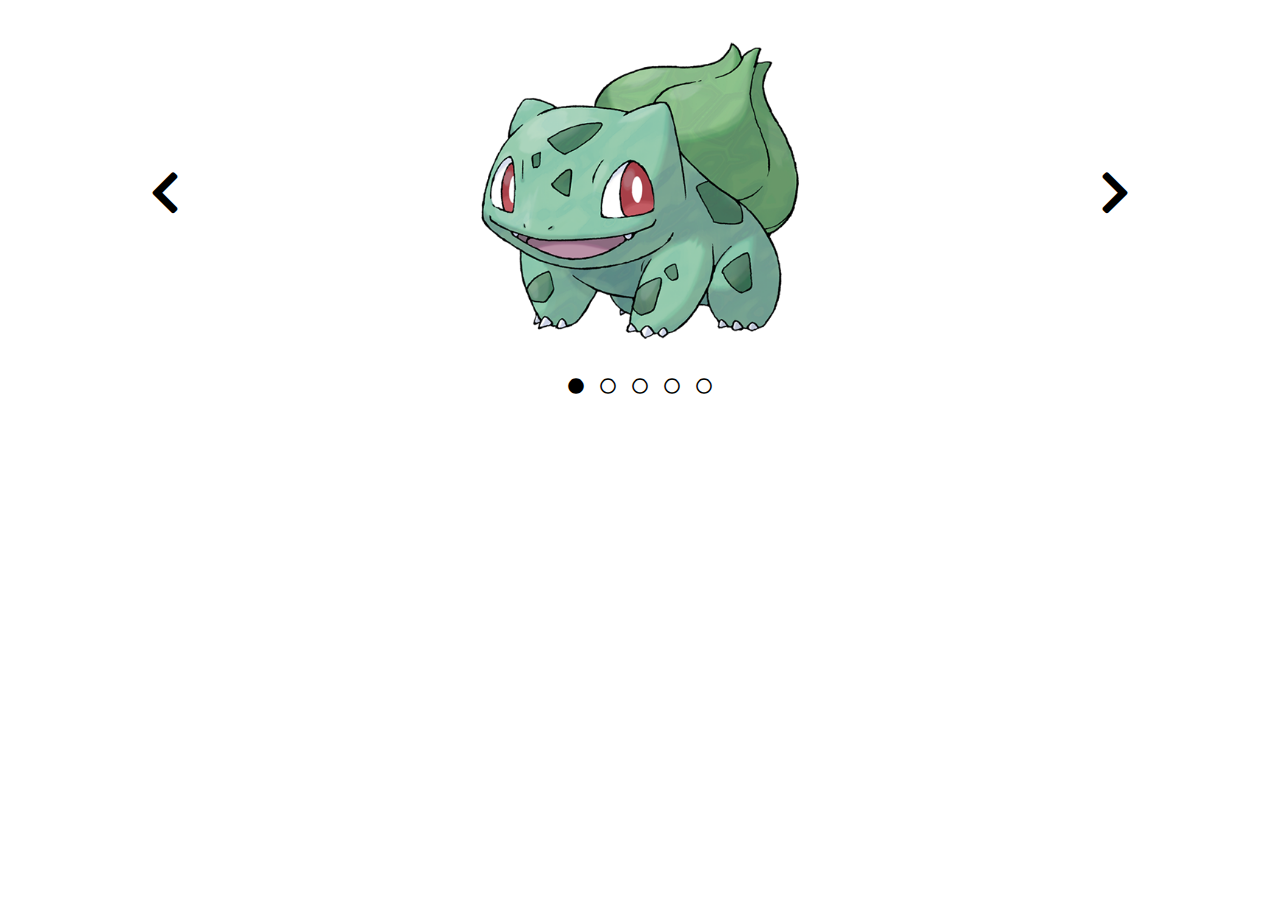
<file: LFZ Solutions/javascript-carousel 2/index.html>
<!DOCTYPE html>
<html lang="en">

<head>
  <meta charset="UTF-8">
  <meta name="viewport" content="width=device-width, initial-scale=1.0">
  <title>JavaScript Carousel</title>
  <link rel="stylesheet" href="https://cdnjs.cloudflare.com/ajax/libs/font-awesome/5.15.3/css/all.min.css">
  <link rel="stylesheet" href="styles.css">
</head>

<body>
  <div class="main">
    <div class="previous-arrow">
      <i class="fas fa-chevron-left fa-3x"></i>
    </div>

    <div class="carousel-img">
      <img src="images/001.png" class="img-sizing" alt="bulbasaur-img">
    </div>
    <div class="carousel-img hidden">
      <img src="images/004.png" class="img-sizing " alt="charmander-img">
    </div>
    <div class="carousel-img hidden">
      <img src="images/007.png" class="img-sizing" alt="squirtle-img">
    </div>
    <div class="carousel-img hidden">
      <img src="images/025.png" class="img-sizing" alt="pickachu-img">
    </div>
    <div class="carousel-img hidden">
      <img src="images/039.png" class="img-sizing" alt="jigglypuff-img">
    </div>

    <div class="next-arrow">
      <i class="fas fa-chevron-right fa-3x"></i>
    </div>


  </div>
  <div class="dot-container">
    <i class="dot fas fa-circle"></i>
    <i class="dot far fa-circle"></i>
    <i class="dot far fa-circle"></i>
    <i class="dot far fa-circle"></i>
    <i class="dot far fa-circle"></i>
  </div>

  <script src="main.js"></script>
</body>

</html>
</file>
<file: LFZ Solutions/javascript-carousel 2/styles.css>
* {
  box-sizing: border-box;
}

.main {
  margin-top: 1rem;
  display: flex;
  justify-content: space-around;
  align-items: center;
}

img {
  height: 350px;
  width: 350px;
}

 .hidden {
   display:none
 }



.dot-container {
  display: flex;
  justify-content: center;
}

.dot-container > i{
  margin: .5rem;
}
</file>
